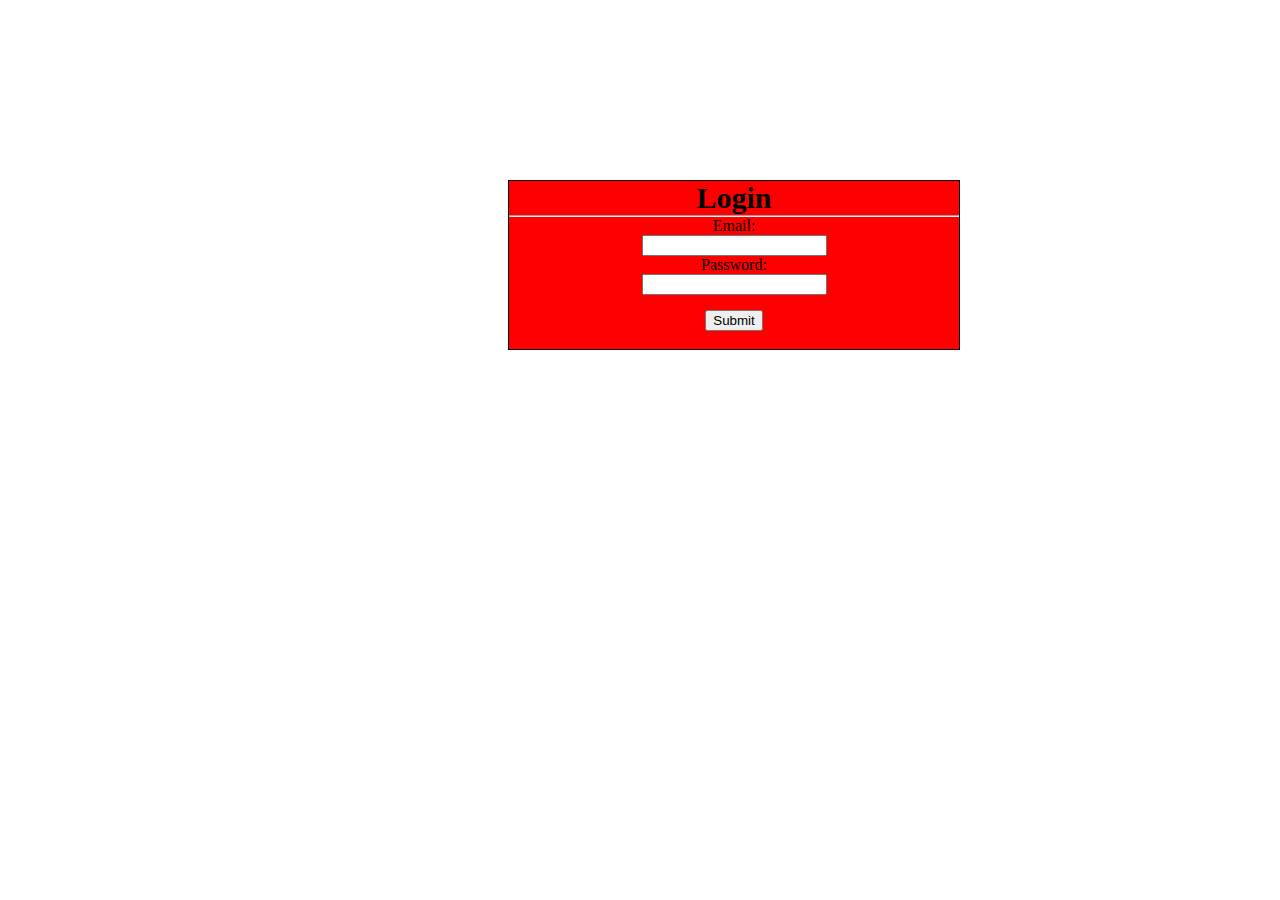
<file: login/index.html>
<!DOCTYPE html>
<html>
<head>
	<title>Travel Geeks</title>
	<link rel="stylesheet" type="text/css" href="css/style.css">
</head>
<body>

	<div class="form-container">
		<h1 class="page-heading1" id="aa">Login</h1>
		<hr class="hr_pageheading"> 
		<form action="checkserver.php" method ="post"> 
			Email:<br> 
			<input type="email" name="email"><br>
			Password:<br>
			<input type="password" name="password" id="a"> <br> 
			<input type="submit" name="submit" value="Submit" ><br><br>
		</form> 
	</div> 
</body> 
</html>
</file>
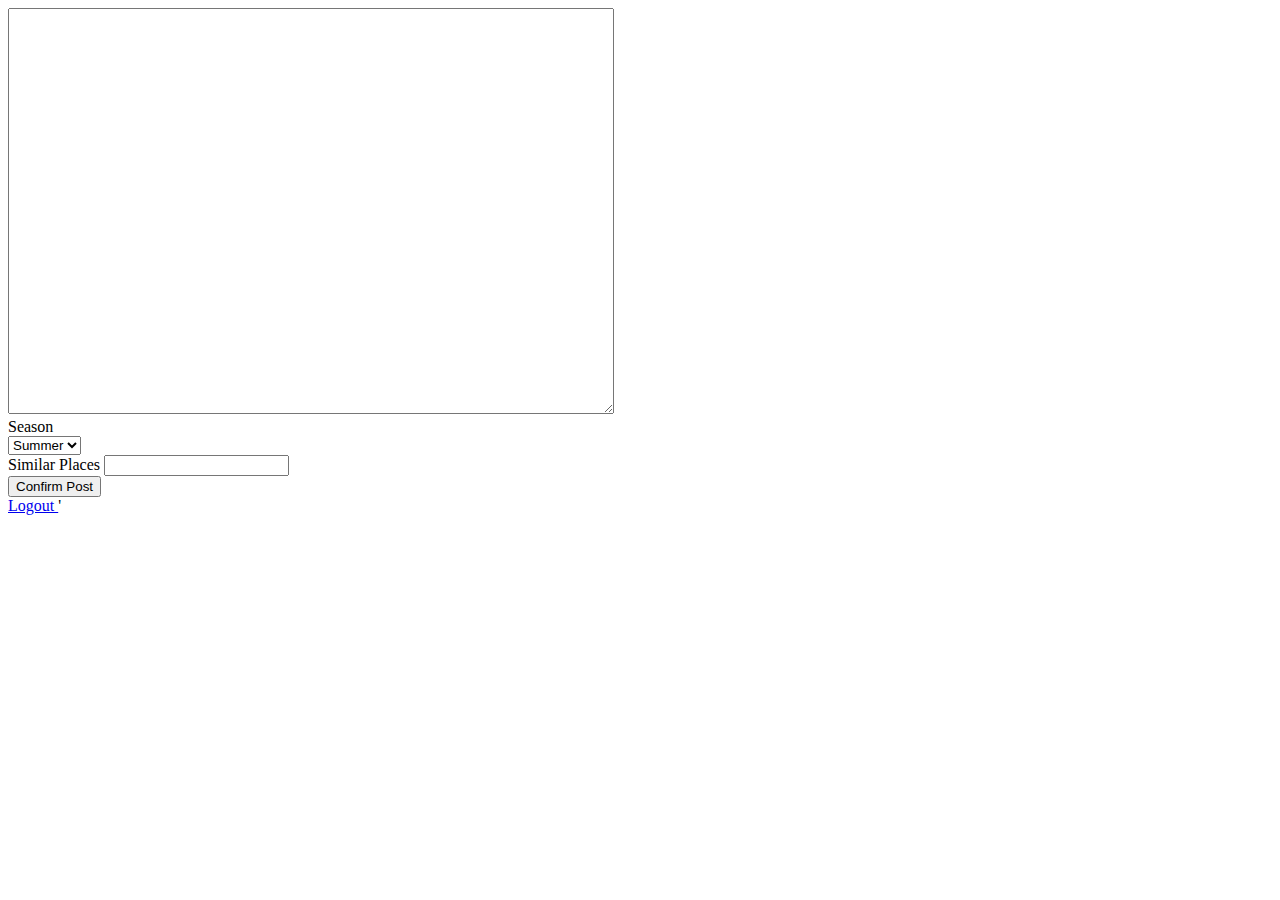
<file: login/postform1.html>
<!DOCTYPE html>
<html>
<body>

<form action="postingcheck.php" method = "post">
  <textarea name="message" style="width:600px; height:400px;"></textarea>
  <br>
  
  Season <br>
  
  <select name ="Season">
  <option value="Summer">Summer</option>
  <option value="Rainy">Rainy</option>
  <option value="Fall">Fall</option>
   <option value="Winter">Winter</option>
  <option value="Spring">Spring</option>
  
  
</select> <br>
Similar Places <input type = "text" name ="similar"><br>
<input type="submit" value ="Confirm Post"><br>

<a href="logout.php"> Logout </a>'

</form>

</body>
</html>
</file>
<file: login/css/style.css>
.page-heading1{
	text-align: center;
	font-size: 30px;
	margin-top: 0;
	margin-bottom: 0;
	background: #ff0000 ; 
	color =red;
}
.form-container{
	border:1px solid black;
	text-align: center;
	width: 450px;
	margin: 180px 500px; 
	background: red; 
		color =red;
	
}
#aa{
	background: #ff0000 ; 
	color =red;
}
body{
	
}
#a{
	margin-bottom: 15px;
		color =red;
}
.hr_pageheading{
	margin-top: 0;
	margin-bottom: 0;
	color =red;
	background: #ff0000 ; 
}
</file>
